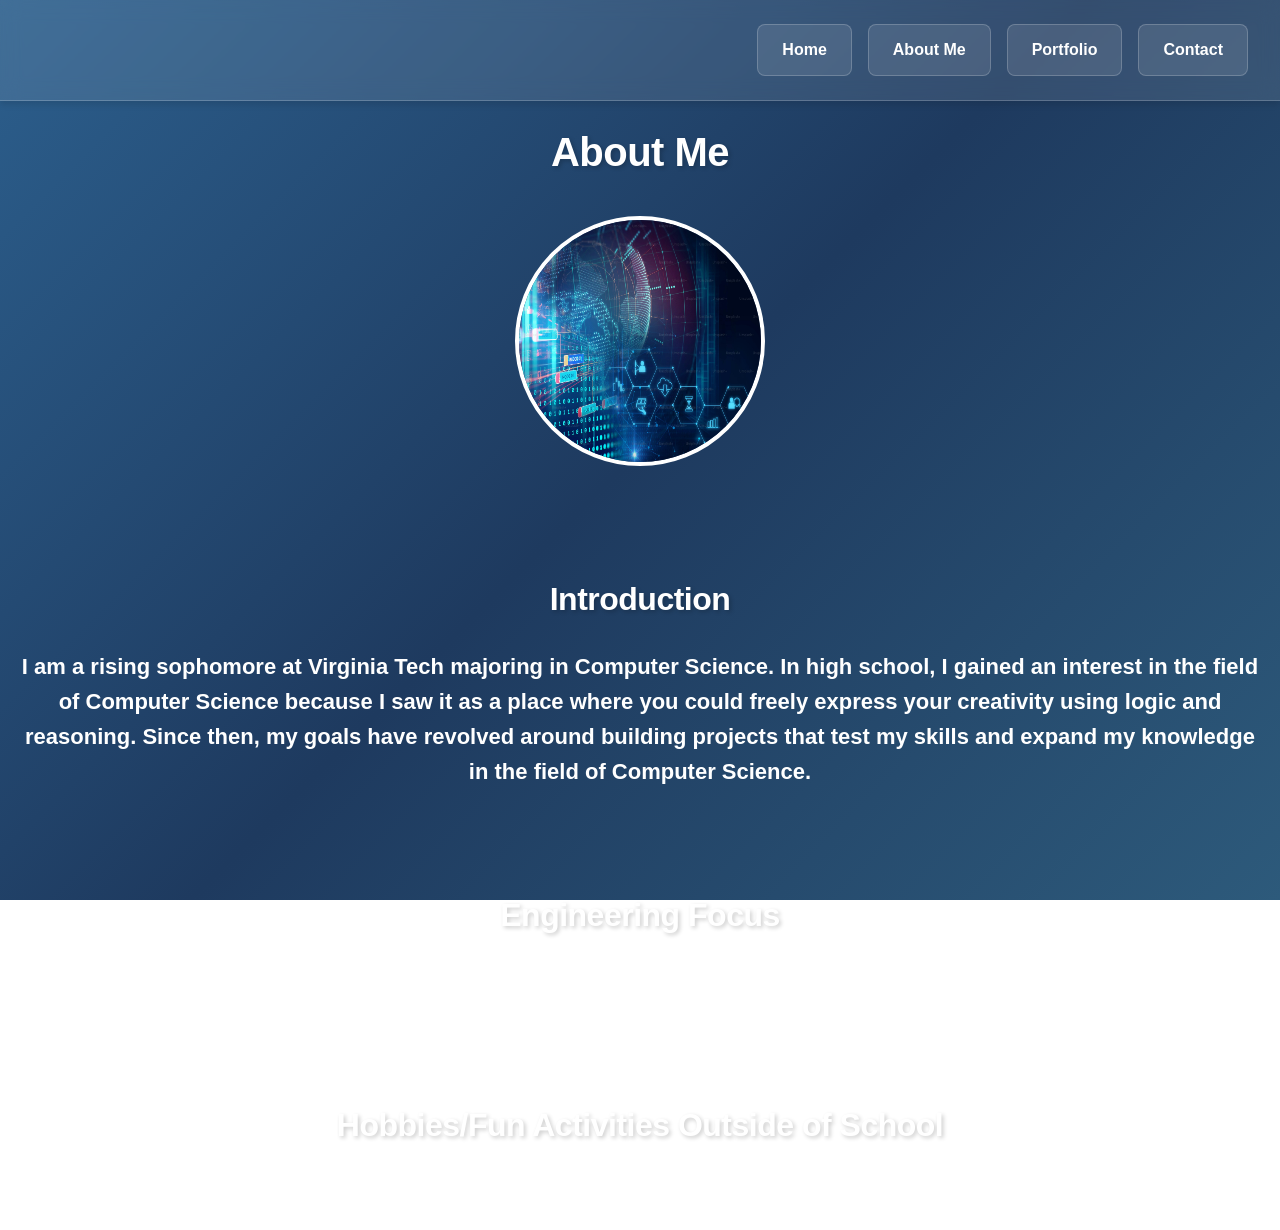
<file: about_me.html>
<!--about_me.html file-->
<!DOCTYPE html>
<html lang="en">
    <head>
        <title>About Me</title>
        <!-- Links CSS file to HTML -->
        <link rel="stylesheet" href="./style.css">
        <!-- Links JS file to HTML-->
        <!-- defer is optional but allows HTML to load fully before script executes-->
        <script src="./script.js" defer></script>
    </head>
    <body>
        <h1 class="page-header">About Me</h1>
        <header>
            <nav class="nav-bar">
                <a href="./index.html">Home</a>
                <a href="./about_me.html">About Me</a>
                <a href="./portfolio.html">Portfolio</a>
                <a href="./contact.html">Contact</a>
            </nav>
        </header>
    <!-- Add picture to demonstrate interests -->
    <!--Wanted to use center image class with div but for some reason, it didn't work -->
    <div style="text-align:center">
        <img src="/images/computerscience-scaled.jpg" width="250" height="250">
    </div>
    <!-- Add biography section -->
     <h2>Introduction</h2>

     <p style="text-align:center">I am a rising sophomore at Virginia Tech majoring in Computer Science. In high school, I gained an interest in the field of Computer Science because I saw it as a place where you could freely express your creativity using logic and reasoning. Since then, my goals have revolved around building projects that test my skills and expand my knowledge in the field of Computer Science.</p>

     <!-- Add engineering focus/interests section -->
     <h2>Engineering Focus</h2>

     <p style="text-align:center">My engineering focus is on work related to web development and game design.</p>

     <!-- Add hobbies/fun activities section -->
     <h2>Hobbies/Fun Activities Outside of School</h2>

     <p style="text-align:center">Some fun activities that I like to do outside of school include reading, playing the piano, and going to the gym.</p>
    </body>
</html>
</file>
<file: style.css>
/* Modern Portfolio Styling */

/* CSS Reset & Base Styles */
* {
    margin: 0;
    padding: 0;
    box-sizing: border-box;
}

body {
    font-family: -apple-system, BlinkMacSystemFont, 'Segoe UI', Roboto, 'Helvetica Neue', Arial, sans-serif;
    background: linear-gradient(135deg, #2c5f8d 0%, #1e3a5f 50%, #2d5a7b 100%);
    background-attachment: fixed;
    min-height: 100vh;
    color: #ffffff;
    line-height: 1.6;
    padding: 20px;
}

/* Typography Hierarchy */
h1, h2 {
    font-weight: 700;
    letter-spacing: -0.5px;
    text-shadow: 2px 2px 4px rgba(0, 0, 0, 0.2);
}

h2 {
    color: #ffffff;
    text-align: center;
    font-size: 2rem;
    margin-bottom: 1.5rem;
}

h1.page-header {
    text-align: center;
    font-size: 2.5rem;
    margin: 2rem 0;
    color: #ffffff;
}

/* Text Styling For Paragraphs */
p {
    font-family:-apple-system, BlinkMacSystemFont, 'Segoe UI', Roboto, 'Helvetica Neue', Arial, sans-serif;
    font-size: 22px;
    font-weight: bold;
}

/* Navigation Bar Styling */
header {
    position: fixed;
    top: 0;
    right: 0;
    left: 0;
    background: rgba(255, 255, 255, 0.1);
    backdrop-filter: blur(10px);
    -webkit-backdrop-filter: blur(10px);
    border-bottom: 1px solid rgba(255, 255, 255, 0.2);
    z-index: 1000;
    box-shadow: 0 4px 6px rgba(0, 0, 0, 0.1);
}

.nav-bar {
    display: flex;
    justify-content: flex-end;
    align-items: center;
    padding: 1.5rem 2rem;
    gap: 1rem;
}

/* Navigation Links */
.nav-bar a {
    color: #ffffff;
    font-family: -apple-system, BlinkMacSystemFont, 'Segoe UI', Roboto, 'Helvetica Neue', Arial, sans-serif;
    font-weight: 600;
    font-size: 1rem;
    text-decoration: none;
    padding: 0.75rem 1.5rem;
    border-radius: 8px;
    background: rgba(255, 255, 255, 0.1);
    transition: all 0.3s ease;
    margin-right: 0;
    border: 1px solid rgba(255, 255, 255, 0.2);
}

.nav-bar a:hover {
    background: rgba(255, 255, 255, 0.25);
    transform: translateY(-2px);
    box-shadow: 0 4px 12px rgba(0, 0, 0, 0.15);
    color: #ffffff;
    text-decoration: none;
    border-color: rgba(255, 255, 255, 0.4);
}

.nav-bar a:active {
    transform: translateY(0);
}

/* Button Container */
.button {
    display: flex;
    flex-direction: column;
    align-items: center;
    justify-content: center;
    gap: 1.5rem;
    min-height: 100vh;
    padding-top: 175px;
}

/* Button Styling */
button {
    color: #ffffff;
    font-family: -apple-system, BlinkMacSystemFont, 'Segoe UI', Roboto, 'Helvetica Neue', Arial, sans-serif;
    font-weight: 600;
    font-size: 1.1rem;
    padding: 1rem 2.5rem;
    border: 2px solid rgba(255, 255, 255, 0.3);
    border-radius: 12px;
    background: rgba(255, 255, 255, 0.15);
    backdrop-filter: blur(10px);
    -webkit-backdrop-filter: blur(10px);
    cursor: pointer;
    transition: all 0.3s ease;
    box-shadow: 0 4px 15px rgba(0, 0, 0, 0.1);
    min-width: 250px;
}
/* Profile Picture Styling*/
.center-image {
    display: flex;
    justify-content: center;
    /* a negative translateY is used to shift the image upwards */
    transform: translateY(-910px);
}
img {
    /* makes the image circular */
    border-radius: 50%;
    border: 4px solid white;
}
/* Icon Styling */
.icons{
    text-align: center;
    font-size: 30px;
    /* a negative translateY is used to shift the icons upward */
    transform: translateY(-860px);
    a{
      color: white;
      text-decoration: none;  
    }
}
button:hover {
    background: rgba(255, 255, 255, 0.25);
    border-color: rgba(255, 255, 255, 0.5);
    transform: translateY(-3px);
    box-shadow: 0 8px 25px rgba(0, 0, 0, 0.2);
    color: #ffffff;
    text-decoration: none;
}

button:active {
    transform: translateY(-1px);
    box-shadow: 0 4px 15px rgba(0, 0, 0, 0.15);
}

/* Content Spacing for Fixed Header */
body > h1.page-header,
body > h2 {
    margin-top: 100px;
}

/* Responsive Design */
@media (max-width: 768px) {
    .nav-bar {
        flex-direction: column;
        padding: 1rem;
        gap: 0.5rem;
    }
    
    .nav-bar a {
        width: 100%;
        text-align: center;
    }
    
    h1.page-header {
        font-size: 2rem;
        margin-top: 180px;
    }
    
    h2 {
        font-size: 1.5rem;
        margin-top: 180px;
    }
    
    button {
        min-width: 200px;
        font-size: 1rem;
        padding: 0.875rem 2rem;
    }
}

@media (max-width: 480px) {
    body {
        padding: 10px;
    }
    
    .nav-bar {
        padding: 0.75rem;
    }
    
    .nav-bar a {
        padding: 0.625rem 1rem;
        font-size: 0.9rem;
    }
    
    h1.page-header {
        font-size: 1.75rem;
    }
    
    h2 {
        font-size: 1.25rem;
    }
    
    button {
        min-width: 180px;
        font-size: 0.95rem;
        padding: 0.75rem 1.5rem;
    }
}
</file>
